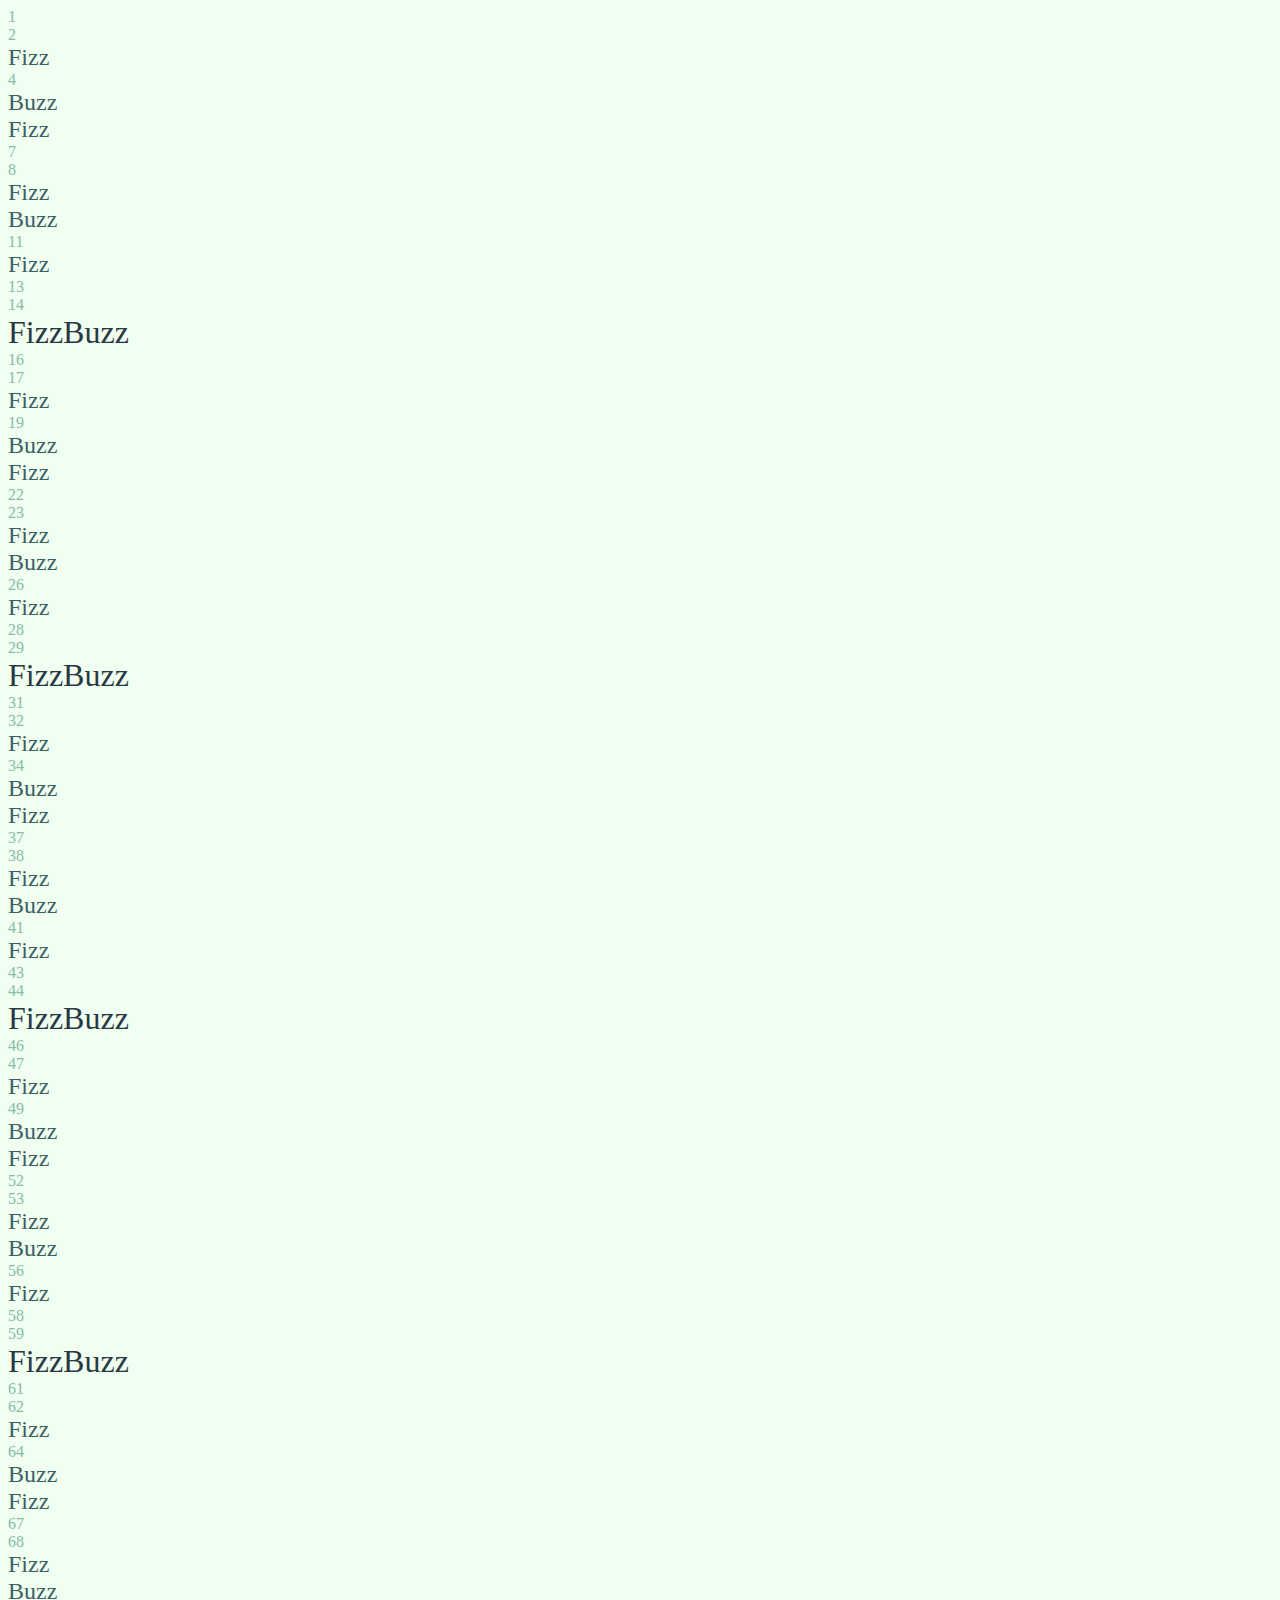
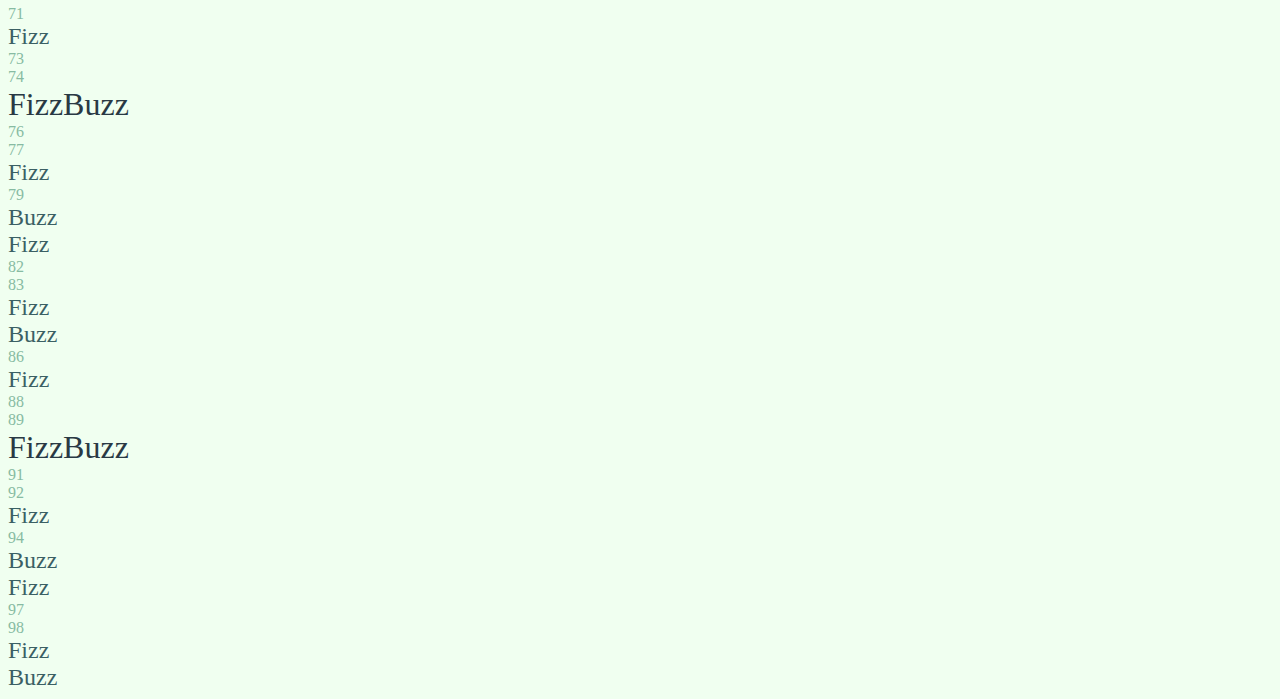
<file: FizzBuzz/index.html>
<!DOCTYPE html>
<html>
  <head>
    <meta charset="UTF-8">
    <link rel="stylesheet" href="style.css"></link>
    <title>FizzBuzz</title>
  </head>
  <body>
    <script src="index.js"></script>
  </body>
</html>
</file>
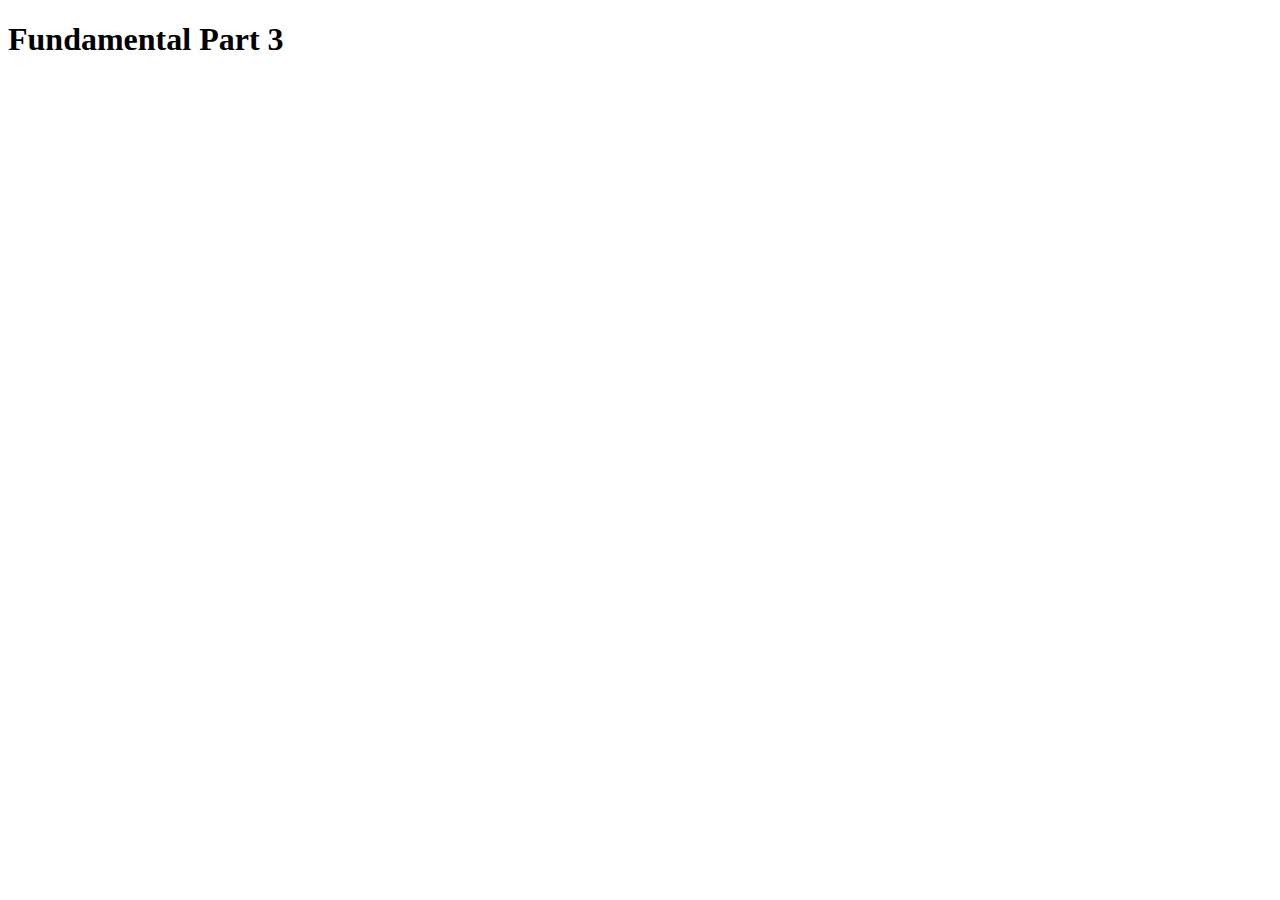
<file: fundamentals-3/index.html>
<!DOCTYPE html>
<html>
  <head>
    <meta charset="UTF-8">
    <title>Foundations Part 3</title>
  </head>
  <body>
    <h1>Fundamental Part 3</h1>

    <script src="main.js"></script>
  </body>
</html>
</file>
<file: FizzBuzz/style.css>
body {
  background-color: #f0fff0;
}

.fizz-buzz {
  font-size: 32px;
  color: #293944;
}

.fizz {
  font-size: 24px;
  color: #3B6064;
}

.buzz {
  font-size: 24px;
  color: #3B6064;
}

.none {
  font-size: 16px;
  color: #87BBA2;
}
</file>
